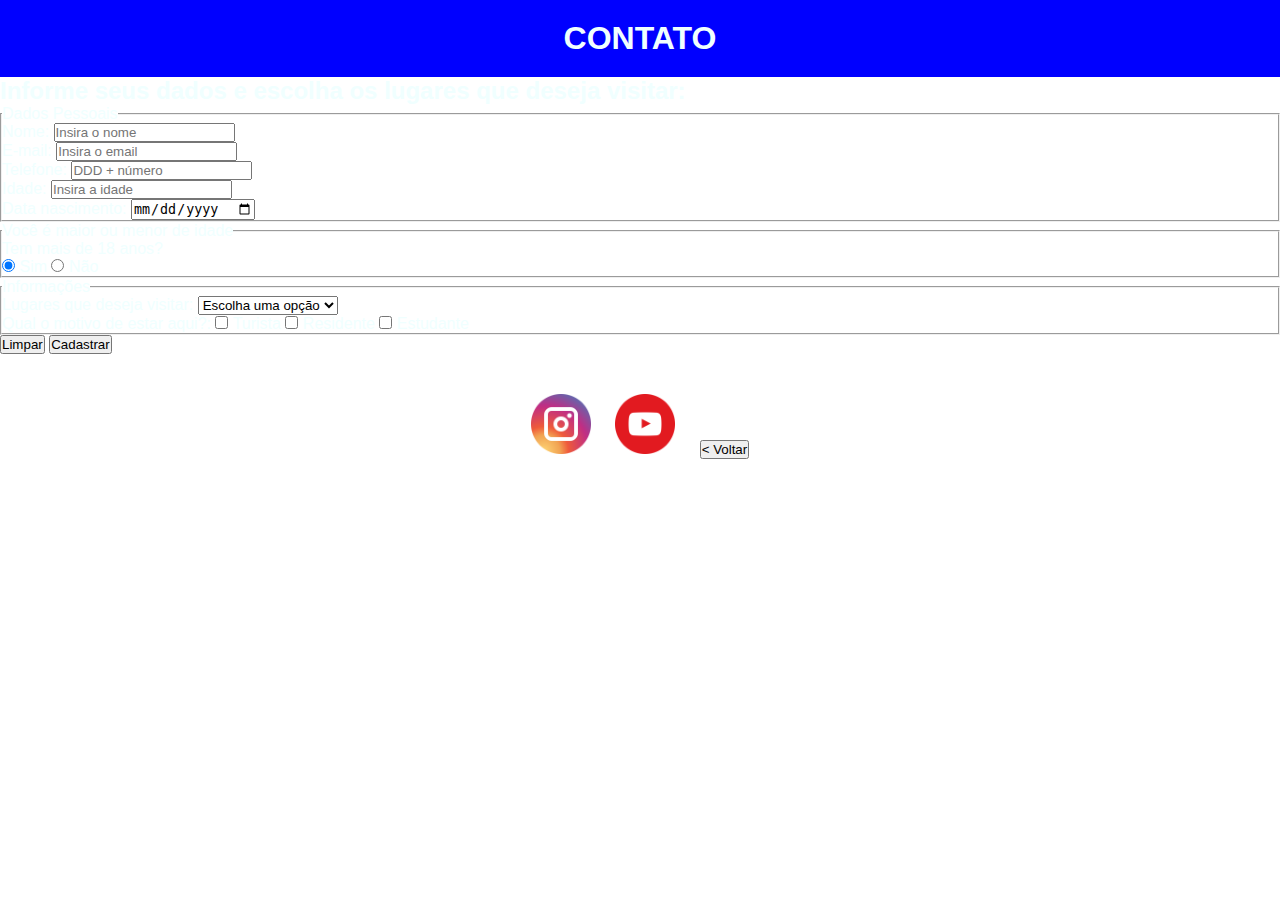
<file: contato.html>
<!DOCTYPE html>
<html lang="pt-br">

<head>
    <meta charset="UTF-8">
    <meta http-equiv="X-UA-Compatible" content="IE=edge">
    <meta name="viewport" content="width=device-width, initial-scale=1.0">
    <link rel="stylesheet" href="CSS/style.css">
    <title>Contato</title>
</head>

<body>
    <header>
        <h1>CONTATO</h1>
    </header>
    <div class="container">
        <h2>Informe seus dados e escolha os lugares que deseja visitar:</h2>
        <div class=formulario>
            <form action="/cadastrar" name="cadastro-usuario" method="post">
                <fieldset form="cadastro-usuario">
                    <!--um grupo/conjunto de campos-->
                    <legend>Dados Pessoais</legend>

                    <div>
                        <label for="nome">Nome:</label>
                        <input type="text" name="nome" id="nome" maxlength="100" placeholder="Insira o nome">
                    </div>

                    <div>
                        <label for="email">E-mail:</label>
                        <input type="email" name="email" id="email" placeholder="Insira o email">
                    </div>

                    <div>
                        <label for="phone">Telefone:</label>
                        <input type="number" name="phone" id="phone" maxlength="10" placeholder="DDD + número">
                    </div>

                    <div>
                        <label for="idade">Idade:</label>
                        <input type="number" name="idade" id="idade" placeholder="Insira a idade">
                    </div>

                    <div>
                        <label for="date">Data nascimento:</label>
                        <input type="date" name="data" id="data">
                    </div>


                </fieldset>

                <fieldset form="cadastro-usuario">
                    <legend>Você é maior ou menor de idade</legend>
                    <div><label>Tem mais de 18 anos?</label></div>
                    <input type="radio" id="maioridade" name="maioridade" value="sim" checked>
                    <label>Sim</label>
                    <input type="radio" id="maioridade" name="maioridade" value="nao">
                    <label>Não</label>

                </fieldset>

                <fieldset form="cadastro-usuario">
                    <!--outro grupo/conjunto de campos-->
                    <legend>Informações </legend>

                    <div>
                        <label for="lugares">Lugares que deseja visitar:</label>
                        <select name="lugares" id="lugar">
                            <option value="0">Escolha uma opção</option>
                            <option value="0">Mercado Municipal</option>
                            <option value="1">Estadio Manduzão</option>
                            <option value="2">Horto Florestal</option>

                        </select>
                    </div>
                    <div>
                        <label for="interesse">Qual o motivo de estar aqui?:</label>
                        <input type="checkbox" id="interesse" name="interesse">
                        <label for="interesse">Turista</label>
                       
                        <input type="checkbox" id="interesse" name="interesse">
                        <label for="ineresse">Residente</label>
                      
                        <input type="checkbox" id="interesse" name="interesse">
                        <label for="interesse">Estudante</label>

                    </div>

                    
                </fieldset>

                <div class="buttons-div">
                    <button type="reset">Limpar</button>
                    <button type="submit">Cadastrar</button>
                </div>

        </div>
        </form>
        <footer id="rodape">
            <a href="https://www.instagram.com/prefeituradepousoalegre/?hl=pt"><img src="IMG/instagram.png" width="60px"
                    alt="Icone Instagram"></a>
            <a href="https://www.youtube.com/user/camaradepousoalegre"><img src="IMG/youtube.png" width="60px"
                    alt="Icone youtube"></a>
                    <a href="index.html" target="_blank"><button type="button" id="voltar">< Voltar </button>
                </footer>
    </div>
</body>

</html>
</file>
<file: CSS/style.css>
* {
    box-sizing: border-box;
    margin: 0;
	padding: 0;
}
@import url('https://fonts.googleapis.com/css2?family=Petemoss&display=swap');
@import url('https://fonts.googleapis.com/css2?family=Petemoss&family=Satisfy&display=swap');

body {
	background-image: url("https://www.minasgerais.com.br/imagens/atracoes/1560450887Y5x5sfyZIe.jpg");
	font-family: 'Anton', sans-serif, 'Baloo Bhai 2';
    color: azure;
    height: 100%;
    width: 100%;
    background-size: cover;
    background-attachment: fixed;
   
     
    
}

header{
    padding: 20px;
    text-align: center;
    background-color:blue;
}


h1 {
    font-family: 'Satisfy', cursive , sans-serif;
 }
 
 .texto{
    margin-top: 40px;
    padding: 10px 50px 50px;
    
 }
 span{
     font-weight: bold; 
     
    
 }

 
      iframe{
        width: 1200px;
        height: 720px;
        display:flex;
        margin: auto;
        position: -webkit-sticky;
       
       }
 
   .subtitulo {
       font: italic;
       font-family: Georgia, Times, 'Times New Roman', serif;
       text-align: center;
       margin-top: 30px;
      font-size: larger;
      margin-bottom: 30px;

   }
  .curiosidade {
      width: 50%;
      text-align: center;
      font-family: 'Petemoss', cursive, sans-serif;
      font-size: 14px;
      margin: auto;
      font-style: italic;
      background-color: rgba(3, 3, 3, 0.521);
  }

  .redes-sociais {
    margin-top: 30px;
    text-align: center;
    background: rgba(3, 3, 3, 0.521);
    padding: 20px;
    width: 80%;
    margin-left: 100px;
}


  #rodape {
    width: 100%;
    height: 200px;
    margin-top: 20px;
    padding-top: 20px;
    text-align: center;


}
.rodape , img{
    margin-right: 20px;
}

.list {
    list-style: none;
}
</file>
